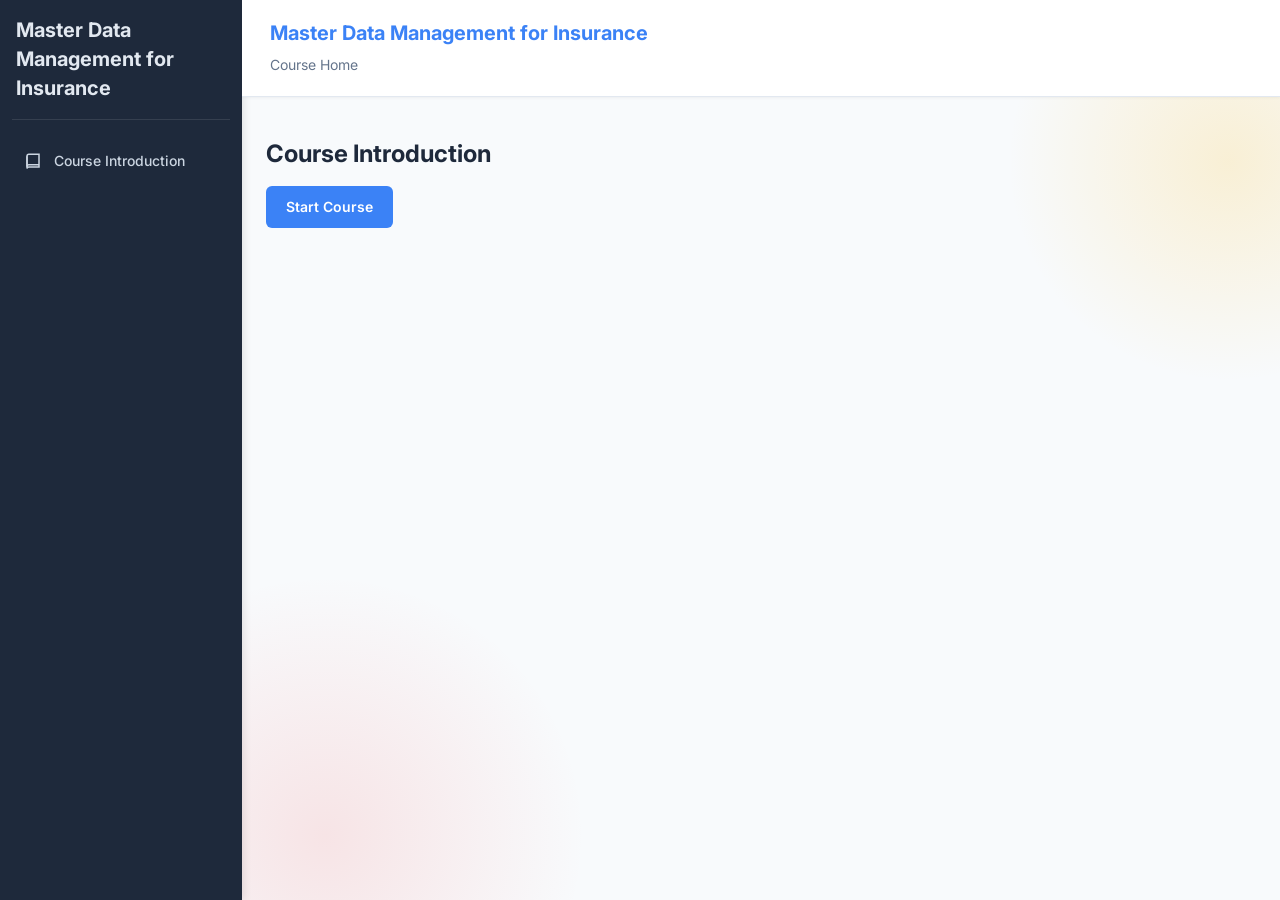
<file: index.html>
<!DOCTYPE html>
<html lang="en">
<head>
  <meta charset="UTF-8">
  <meta name="viewport" content="width=device-width, initial-scale=1.0">
  <meta name="description" content="Master Data Management for Insurance course introduction.">
  <title>Master Data Management for Insurance</title>
  <link rel="stylesheet" href="css/styles.css">
</head>
<body data-page-id="home.html">
  <div class="layout">
    <div id="sidebar-container"></div>

    <div class="main-content">
      <header class="header">
        <div class="header-copy">
          <h1 class="header-title">Master Data Management for Insurance</h1>
          <p class="header-summary">Course Home</p>
        </div>
      </header>

      <main class="content">
        <div class="home-content">
          <h2>Course Introduction</h2>
          <a href="pages/course-introduction.html" class="btn btn-primary">Start Course</a>
        </div>
      </main>
    </div>
  </div>
  <script src="scripts/sidebar-loader.js"></script>
</body>
</html>
</file>
<file: css/styles.css>
@import url('https://fonts.googleapis.com/css2?family=Inter:wght@400;500;600;700&display=swap');

* {
  margin: 0;
  padding: 0;
  box-sizing: border-box;
}

:root {
  --dark-sidebar: #1e293b;
  --dark-sidebar-hover: #334155;
  --primary-blue: #3b82f6;
  --primary-teal: #06b6d4;
  --accent-orange: #f97316;
  --light-bg: #f8fafc;
  --white: #ffffff;
  --text-dark: #1e293b;
  --text-light: #64748b;
  --border-color: #e2e8f0;
  --font-primary: 'Inter', -apple-system, BlinkMacSystemFont, 'Segoe UI', Roboto, 'Helvetica Neue', Arial, sans-serif;
  --font-size-base: 16px;
  --font-size-sm: 14px;
  --font-size-lg: 18px;
  --font-size-xl: 24px;
  --font-size-2xl: 32px;
}

body {
  min-height: 100vh;
  font-family: var(--font-primary);
  background-color: var(--light-bg);
  color: var(--text-dark);
  line-height: 1.6;
}

.layout {
  display: flex;
  min-height: 100vh;
  height: 100vh;
}

.sidebar {
  width: 242px;
  flex: 0 0 242px;
  background-color: var(--dark-sidebar);
  color: #e2e8f0;
  padding: 16px 12px;
  display: flex;
  flex-direction: column;
  height: 100vh;
  overflow: hidden;
  box-shadow: 2px 0 8px rgba(0, 0, 0, 0.1);
}

.sidebar-header {
  margin-bottom: 20px;
  padding: 0 4px 16px;
  border-bottom: 1px solid rgba(255, 255, 255, 0.1);
}

.sidebar-title {
  font-size: 20px;
  font-weight: 700;
  line-height: 1.45;
}

.sidebar nav {
  flex: 1;
  overflow-y: auto;
}

.sidebar-nav {
  list-style: none;
}

.sidebar-nav-item {
  margin-bottom: 6px;
}

.sidebar-nav-link {
  display: flex;
  align-items: center;
  gap: 12px;
  padding: 10px 12px;
  color: #cbd5e1;
  text-decoration: none;
  border-radius: 6px;
  font-size: var(--font-size-sm);
  font-weight: 500;
  transition: all 0.2s ease;
}

.sidebar-nav-link:hover {
  background-color: var(--dark-sidebar-hover);
  color: var(--white);
}

.sidebar-nav-link.active {
  background-color: #e2e8f0;
  color: var(--primary-blue);
  font-weight: 600;
}

.nav-icon {
  width: 18px;
  height: 18px;
  flex-shrink: 0;
  stroke: currentColor;
}

.main-content {
  flex: 1;
  display: flex;
  flex-direction: column;
  overflow: hidden;
  min-width: 0;
}

.header {
  background-color: var(--white);
  border-bottom: 1px solid var(--border-color);
  padding: 20px 28px;
  display: flex;
  justify-content: space-between;
  align-items: flex-start;
  gap: 24px;
  box-shadow: 0 1px 3px rgba(0, 0, 0, 0.05);
}

.header-copy {
  min-width: 0;
}

.header-title {
  font-size: 20px;
  font-weight: 700;
  line-height: 1.3;
  color: var(--primary-blue);
}

.header-summary {
  margin-top: 8px;
  font-size: var(--font-size-sm);
  color: var(--text-light);
}

.page-count {
  flex-shrink: 0;
  color: var(--text-light);
  font-size: var(--font-size-sm);
}

.content {
  flex: 1;
  overflow-y: auto;
  padding: 14px 24px 28px;
  min-width: 0;
  background-image:
    radial-gradient(circle at 95% 8%, rgba(251, 191, 36, 0.18) 0, rgba(251, 191, 36, 0) 220px),
    radial-gradient(circle at 8% 92%, rgba(239, 68, 68, 0.12) 0, rgba(239, 68, 68, 0) 260px);
}

.module-content {
  display: grid;
  gap: 22px;
  min-width: 0;
}

.card {
  width: 100%;
  padding: 16px;
  margin-bottom: 4px;
  background-color: var(--white);
  border: 1px solid var(--border-color);
  border-radius: 8px;
  box-shadow: 0 10px 30px rgba(15, 23, 42, 0.08);
}

.introduction-title {
  margin-bottom: 12px;
  font-size: 20px;
  font-weight: 700;
  color: var(--text-dark);
}

.introduction-video-frame {
  position: relative;
  width: 100%;
  aspect-ratio: 16 / 9;
  overflow: hidden;
  display: flex;
  align-items: center;
  justify-content: center;
  border-radius: 4px;
  background-color: #0f172a;
  color: #e2e8f0;
  text-align: center;
  padding: 24px;
}

.introduction-video {
  position: absolute;
  inset: 0;
  width: 100%;
  height: 100%;
  border: 0;
}

.video-pending {
  position: absolute;
  z-index: 1;
  font-size: var(--font-size-base);
}

.introduction-caption,
.course-visual-block figcaption {
  margin-top: 12px;
  font-size: 13px;
  font-style: italic;
  line-height: 1.6;
  color: var(--text-light);
}

.course-overview {
  width: 100%;
}

.course-overview-title {
  margin-bottom: 10px;
  font-size: 28px;
  font-weight: 700;
  color: var(--text-dark);
}

.course-inline-icon {
  width: 18px;
  height: 18px;
  flex-shrink: 0;
  stroke: currentColor;
}

.course-title-with-icon {
  display: inline-flex;
  align-items: center;
  gap: 8px;
}

.course-title-with-icon .course-inline-icon {
  color: var(--primary-blue);
}

.course-overview-body {
  display: grid;
  gap: 16px;
}

.course-overview-body p {
  font-size: var(--font-size-base);
  line-height: 1.8;
  color: var(--text-light);
}

.course-overview-subtitle {
  width: fit-content;
  margin-top: 8px;
  padding-bottom: 4px;
  border-bottom: 2px solid rgba(251, 191, 36, 0.55);
  font-size: 22px;
  font-weight: 700;
  color: var(--text-dark);
}

.course-overview-body ul {
  display: grid;
  gap: 8px;
  padding-left: 24px;
  color: var(--text-light);
}

.course-overview-body li {
  padding-left: 4px;
  font-size: var(--font-size-base);
  line-height: 1.7;
}

.course-visual-block {
  width: 100%;
  max-width: 100%;
  margin: 4px 0 2px;
  overflow: hidden;
}

.course-visual-image {
  display: block;
  width: 100%;
  max-width: 100%;
  height: auto;
  border: 1px solid var(--border-color);
  border-radius: 10px;
  box-shadow: 0 8px 22px rgba(15, 23, 42, 0.08);
  background: #f8fafc;
}

.course-visual-placeholder {
  display: grid;
  gap: 8px;
  width: 100%;
  min-height: 240px;
  align-content: center;
  justify-items: center;
  padding: 32px 24px;
  border: 1px dashed #94a3b8;
  border-radius: 10px;
  background: linear-gradient(135deg, #f8fafc, #eff6ff);
  box-shadow: 0 8px 22px rgba(15, 23, 42, 0.05);
  text-align: center;
}

.course-visual-placeholder-title {
  margin: 0;
  font-size: var(--font-size-lg);
  font-weight: 700;
  color: var(--text-dark);
}

.course-visual-placeholder-text {
  margin: 0;
  max-width: 40ch;
  font-size: var(--font-size-sm);
  color: var(--text-light);
}

.course-navigation {
  display: flex;
  align-items: center;
  justify-content: space-between;
  gap: 16px;
  margin-top: 32px;
}

.btn {
  display: inline-flex;
  align-items: center;
  gap: 8px;
  padding: 10px 20px;
  border: 0;
  border-radius: 6px;
  font: inherit;
  font-size: var(--font-size-sm);
  font-weight: 600;
  text-decoration: none;
  cursor: pointer;
}

.btn-primary {
  background-color: var(--primary-blue);
  color: var(--white);
}

.btn-accent {
  background-color: var(--accent-orange);
  color: var(--white);
}

.btn:disabled {
  opacity: 0.55;
  cursor: not-allowed;
}

.home-content {
  max-width: 850px;
  padding: 24px 0;
}

.home-content h2 {
  margin-bottom: 12px;
  font-size: var(--font-size-xl);
}

.home-content p {
  margin-bottom: 20px;
  color: var(--text-light);
}

@media (max-width: 1024px) {
  .sidebar {
    width: 200px;
    flex-basis: 200px;
  }
}

@media (max-width: 768px) {
  .layout {
    flex-direction: column;
    height: auto;
    min-height: 100vh;
  }

  .sidebar {
    width: 100%;
    height: auto;
    max-height: 180px;
    flex-basis: auto;
    padding: 12px 16px;
  }

  .sidebar-header {
    margin-bottom: 8px;
    padding-bottom: 8px;
  }

  .sidebar-title {
    font-size: 18px;
  }

  .main-content {
    overflow: visible;
  }

  .content {
    overflow: visible;
    padding: 16px;
  }

  .header {
    padding: 12px 16px;
  }

  .course-overview-title {
    font-size: 24px;
  }

  .course-navigation {
    margin-top: 24px;
  }
}

@media (max-width: 480px) {
  .header {
    flex-direction: column;
    gap: 8px;
  }

  .course-navigation {
    flex-wrap: wrap;
  }

  .page-count {
    order: 3;
    width: 100%;
    text-align: center;
  }
}
</file>
